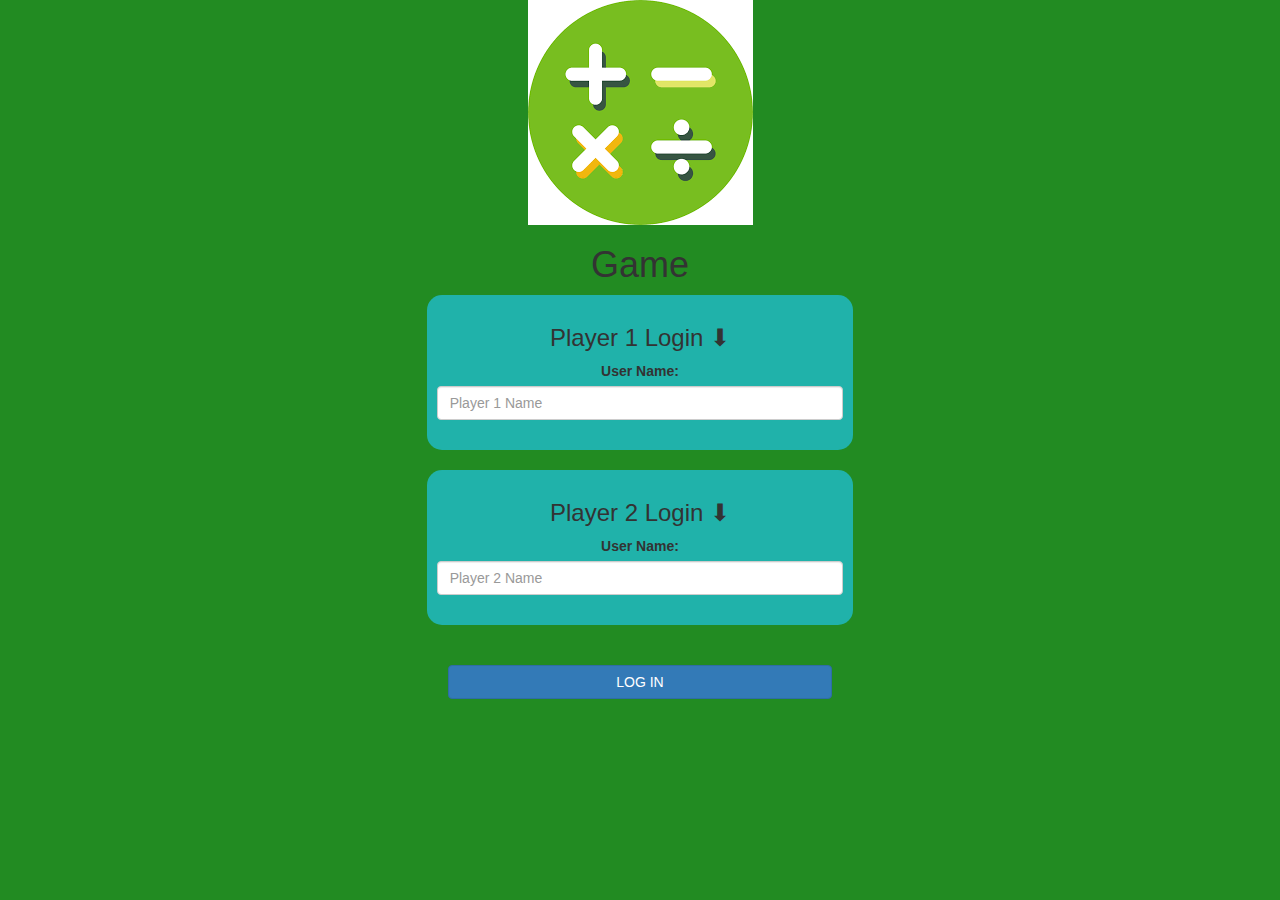
<file: index.html>
<!DOCTYPE html>
<html>
<head>
	<title>Math Party .io</title>

<meta name="viewport" content="width=device-width, initial-scale=1">
<link rel="stylesheet" href="https://maxcdn.bootstrapcdn.com/bootstrap/3.4.0/css/bootstrap.min.css">
<script src="https://ajax.googleapis.com/ajax/libs/jquery/3.4.1/jquery.min.js"></script>
<script src="https://maxcdn.bootstrapcdn.com/bootstrap/3.4.0/js/bootstrap.min.js"></script>

<link rel="stylesheet" type="text/css" href="style.css">

<script src="game_login.js"></script>
</head>
<body>
<center>
    <div>
        <img src="[data-uri]">
    </div>
	<h1>Game</h1>
	<div class="col-lg-4 col-sm-8 col-xs-11 login_div1">
<h3> Player 1 Login ⬇</h3>
<label>User Name:</label>
<input type="text" placeholder="Player 1 Name" id="player1_name_input" class="form-control">
<br>


	</div>
	<br>
	<div class="col-lg-4 col-sm-8 col-xs-11 login_div1">
		<h3> Player 2 Login ⬇</h3>
		<label>User Name:</label>
		<input type="text" placeholder="Player 2 Name" id="player2_name_input" class="form-control">
		<br>
		
		
			</div>
			<br>
			<br>
<button style="width: 30%;" class="btn btn-primary"  onclick="adduser()">LOG IN</button>
		</center>
</body>
</html>
</file>
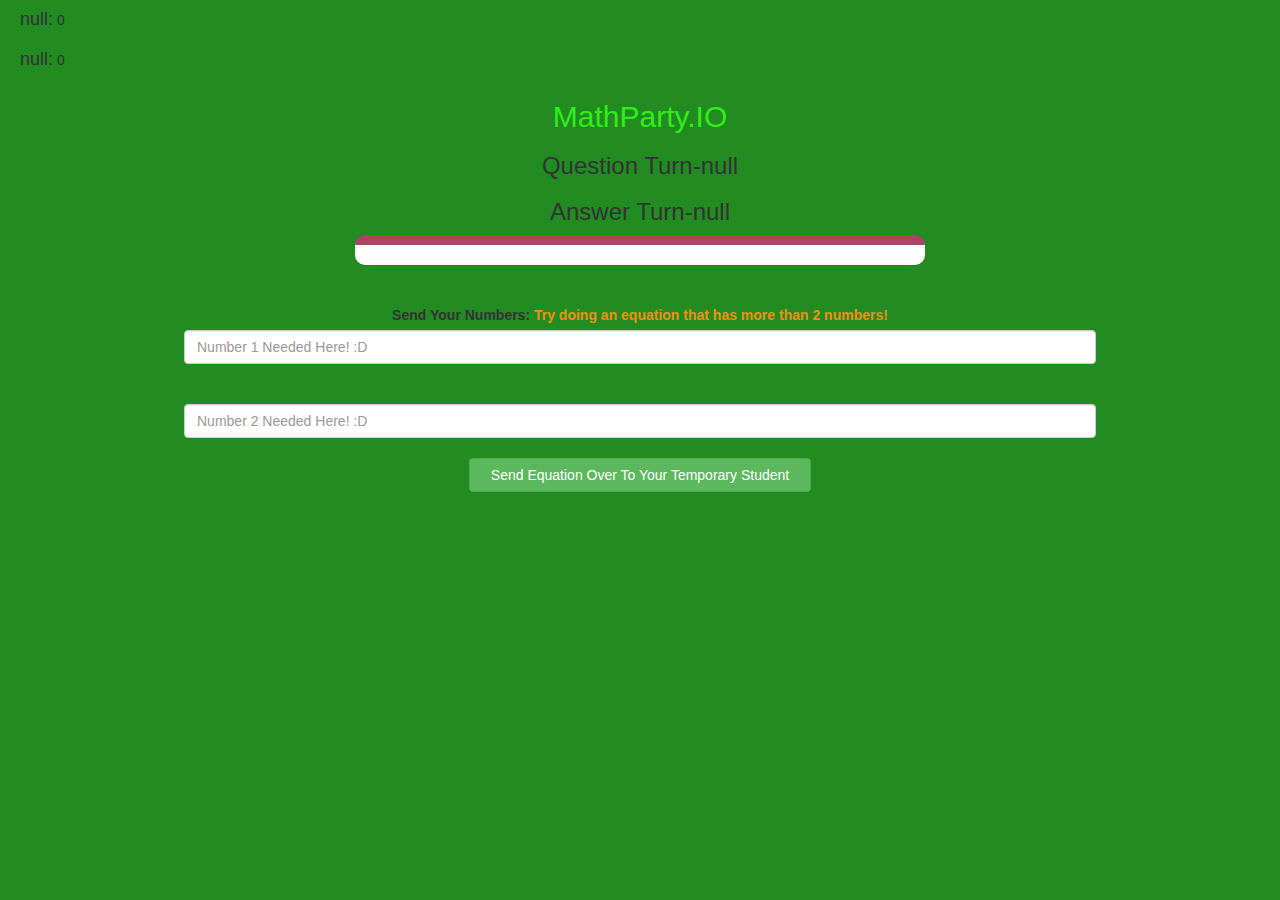
<file: game_page.html>
<!DOCTYPE html>
<html>
<head>
	<title>Math Party</title>

<meta name="viewport" content="width=device-width, initial-scale=1">
<link rel="stylesheet" href="https://maxcdn.bootstrapcdn.com/bootstrap/3.4.0/css/bootstrap.min.css">
<script src="https://ajax.googleapis.com/ajax/libs/jquery/3.4.1/jquery.min.js"></script>
<script src="https://maxcdn.bootstrapcdn.com/bootstrap/3.4.0/js/bootstrap.min.js"></script>

<link rel="stylesheet" type="text/css" href="style.css">
</head>
<body>
	<h4 id="player1_name"></h4>
	<span id="player1_score"></span>
	<br>
	<h4 id="player2_name"></h4>
	<span id="player2_score"></span>

<div class="container">
	<center>
		<h2 style="color: rgb(49, 238, 24);">MathParty.IO</h2>
		<h3 id="player_question"></h3>
		<h3 id="player_answer"></h3>
		<div id="output" class="col-lg-6"></div>

		<br>
		<br>

		<label>Send Your Numbers: <b style="color: rgb(240, 145, 21)">Try doing an equation that has more than 2 numbers!</b></label>
		<input type="text" id="word" class="form-control" placeholder="Number 1 Needed Here! :D">
		<br>
		<br>
		<input type="text" id="wordtwo" class="form-control" placeholder="Number 2 Needed Here! :D">

		<br>
		<button id="check" onclick="check()" class="btn btn-success" style="width:30%";>Send Equation Over To Your Temporary Student</button>

	</center>
</div>

<script src="game_page.js"></script>
</body>
</html>
</file>
<file: style.css>
body
{
	background-color: forestgreen;
}

	.login_div1 , .login_div2
	{
		background:lightseagreen;
		padding: 10px;
		float: none;
		border-radius: 15px;
	}


#player1_name , #player2_name
{
	display: inline-block;
	margin-left: 20px;
}
#word
{
	width: 80%;
}
#wordtwo
{
	width: 80%;
}
#word_display
{
	letter-spacing: 5px;
}
#output
{
background: white;
border-radius: 10px;
border-top: 10px solid #AA4465;
padding: 10px;
float: none;
text-align: left;
}
</file>
